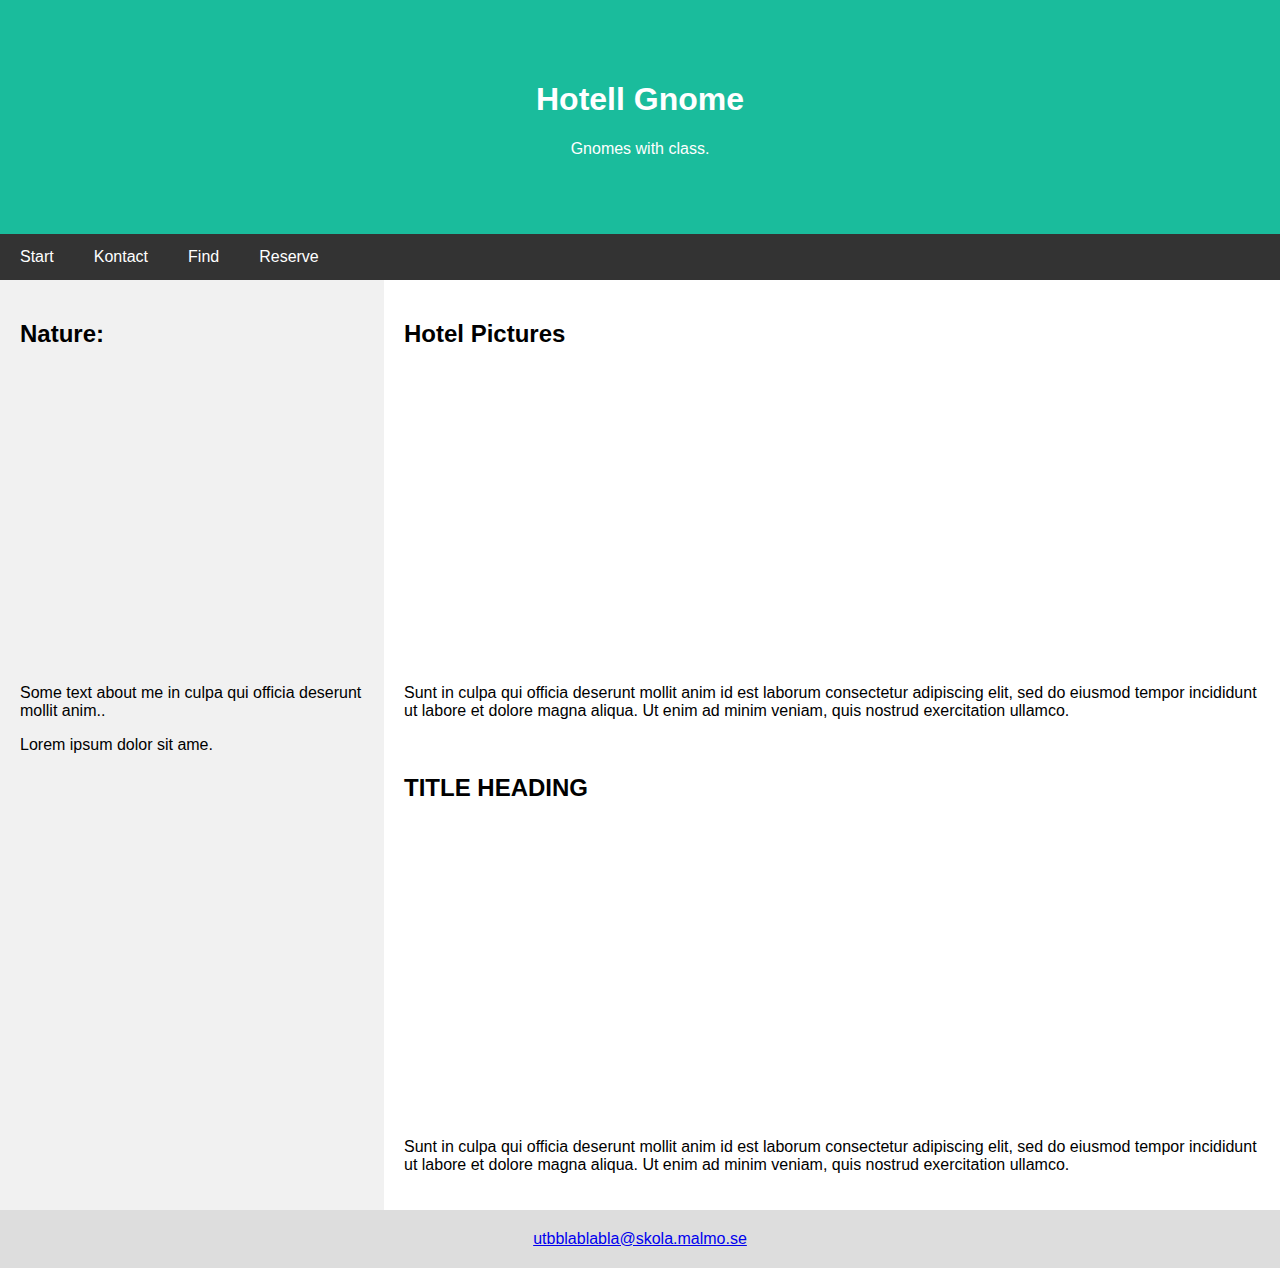
<file: index.html>
<!DOCTYPE html>
<html lang="en">
<head>
<title>Hotell Gnome</title>
<meta charset="UTF-8">
<meta name="viewport" content="width=device-width, initial-scale=1">
<link rel="stylesheet" href="hotell.css">
</head>
<body>
<div class="header">
  <h1>Hotell Gnome</h1>
  <p>Gnomes with class.</p>
</div>

<div class="navbar">
  <a href="start.html">Start</a>
  <a href="kontakt.html">Kontact</a>
  <a href="hitta.html">Find</a>
  <a href="boka.html">Reserve</a>
</div>

<div class="row">
  <div class="side">
    <h2>Nature:</h2>
    <div class="img" style="height:300px;"></div>
    <p>Some text about me in culpa qui officia deserunt mollit anim..</p>
    <p>Lorem ipsum dolor sit ame.</p>
    <div class="img1" style="height:400px;"></div>
  </div>
  <div class="main">
    <h2>Hotel Pictures</h2>
    <div class="img2" style="height:300px;"></div>
    <p>Sunt in culpa qui officia deserunt mollit anim id est laborum consectetur adipiscing elit, sed do eiusmod tempor incididunt ut labore et dolore magna aliqua. Ut enim ad minim veniam, quis nostrud exercitation ullamco.</p>
    <br>
    <h2>TITLE HEADING</h2>
    <div class="img3" style="height:300px;"></div>
    <p>Sunt in culpa qui officia deserunt mollit anim id est laborum consectetur adipiscing elit, sed do eiusmod tempor incididunt ut labore et dolore magna aliqua. Ut enim ad minim veniam, quis nostrud exercitation ullamco.</p>
  </div>
</div>

<div class="footer">
  <a href="mailto:testadress@mail.com">utbblablabla@skola.malmo.se</a> 
</div>

</body>
</html>
</file>
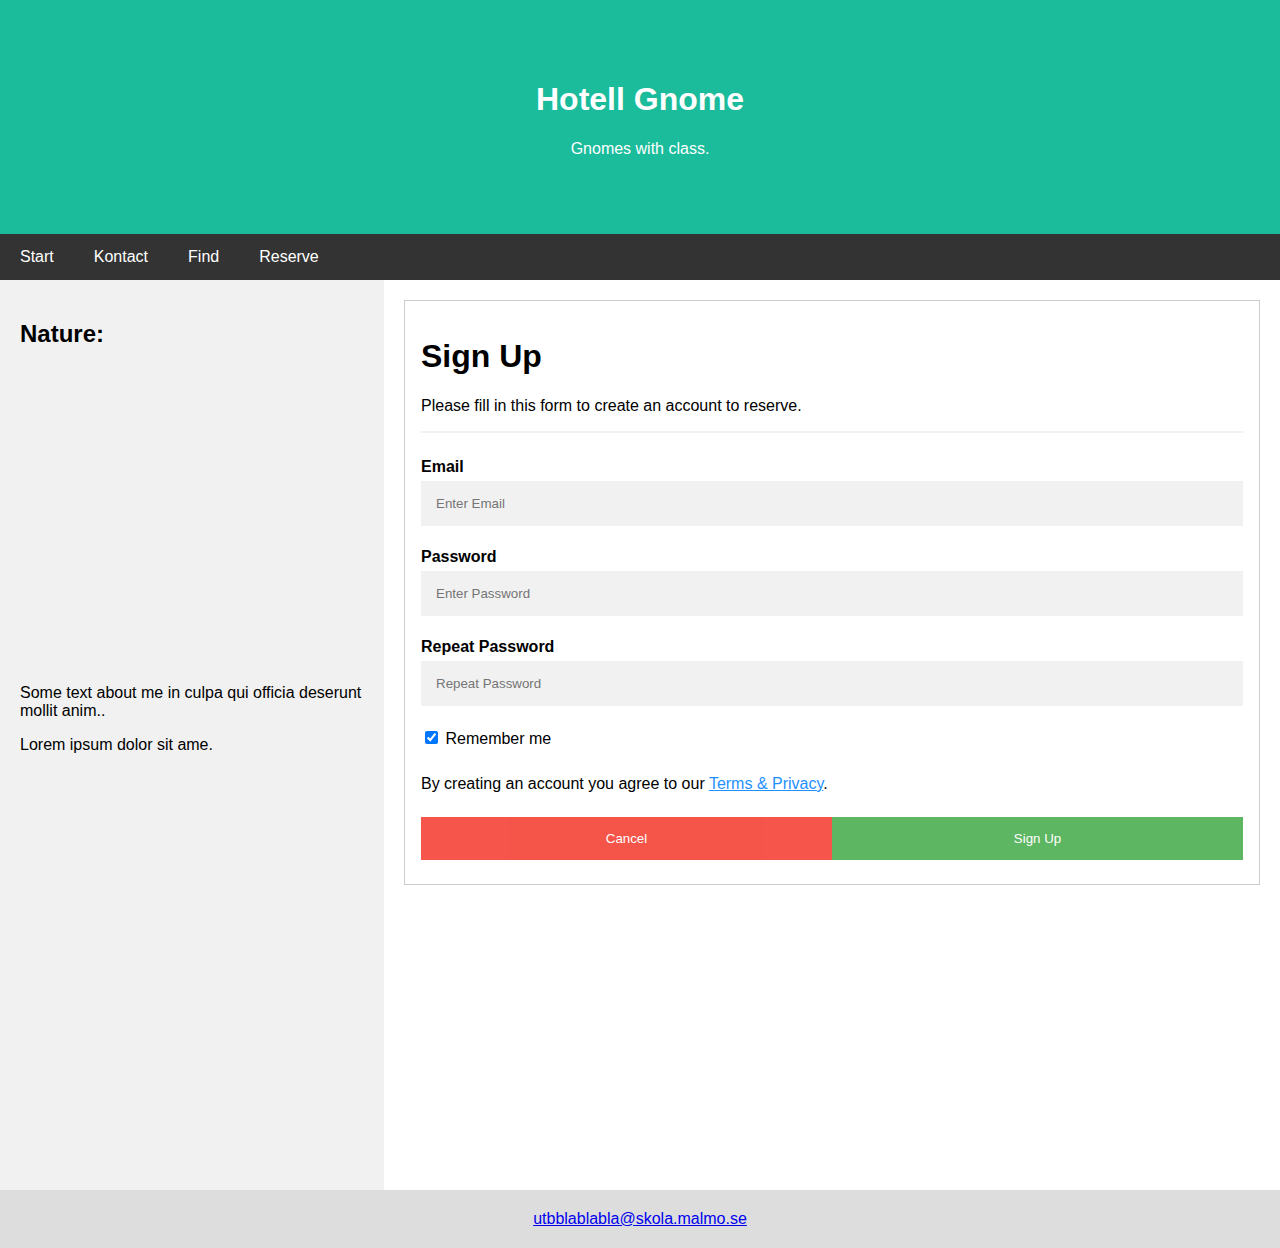
<file: boka.html>
<!DOCTYPE html>
<html lang="en">
<head>
<title>Hotell Gnome</title>
<meta charset="UTF-8">
<meta name="viewport" content="width=device-width, initial-scale=1">
<link rel="stylesheet" href="hotell.css">
</head>
<body>
<div class="header">
  <h1>Hotell Gnome</h1>
  <p>Gnomes with class.</p>
</div>

<div class="navbar">
    <a href="start.html">Start</a>
    <a href="kontakt.html">Kontact</a>
    <a href="hitta.html">Find</a>
    <a href="boka.html">Reserve</a>
</div>

<div class="row">
  <div class="side">
    <h2>Nature:</h2>
    <div class="img" style="height:300px;"></div>
    <p>Some text about me in culpa qui officia deserunt mollit anim..</p>
    <p>Lorem ipsum dolor sit ame.</p>
    <div class="img1" style="height:400px;"></div>
  </div>
  <div class="main">
    <form action="action_page.php" style="border:1px solid #ccc">
      <div class="container">
        <h1>Sign Up</h1>
        <p>Please fill in this form to create an account to reserve.</p>
        <hr>
    
        <label id="Email"><b>Email</b></label>
        <input type="text" placeholder="Enter Email" name="email" required>
    
        <label id="Psw"><b>Password</b></label>
        <input type="password" placeholder="Enter Password" name="psw" required>
    
        <label id="psw-repeat"><b>Repeat Password</b></label>
        <input type="password" placeholder="Repeat Password" name="psw-repeat" required>
    
        <label>
          <input type="checkbox" checked="checked" name="remember" style="margin-bottom:15px"> Remember me
        </label>
    
        <p>By creating an account you agree to our <a href="TermsAndPrivacy.html" style="color:dodgerblue">Terms & Privacy</a>.</p>
    
        <div class="clearfix">
          <button type="button" class="cancelbtn">Cancel</button>
          <button type="submit" class="signupbtn">Sign Up</button>
        </div>
      </div>
    </form>
  </div>
</div>

<div class="footer">
  <a href="mailto:testadress@mail.com">utbblablabla@skola.malmo.se</a> 
</div>

</body>
</html>
</file>
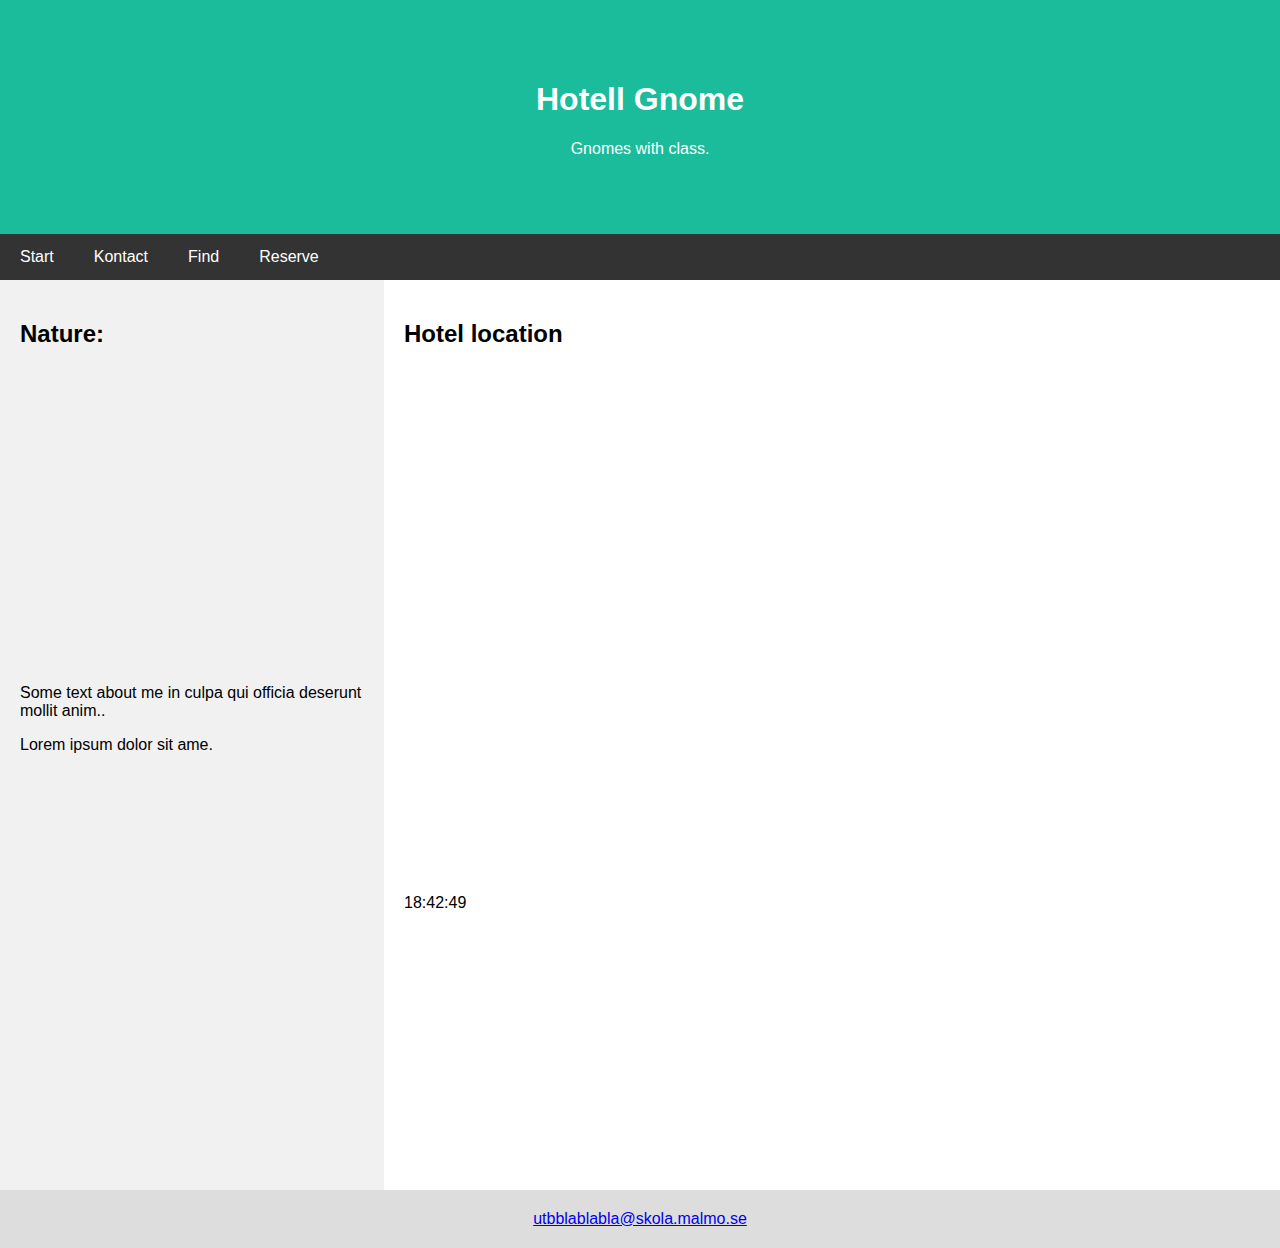
<file: hitta.html>
<!DOCTYPE html>
<html lang="en">
<head>
<title>Hotell Gnome</title>
<meta charset="UTF-8">
<meta name="viewport" content="width=device-width, initial-scale=1">
<link rel="stylesheet" href="hotell.css">
<script>
  function startTime() {
    var today = new Date();
    var h = today.getHours();
    var m = today.getMinutes();
    var s = today.getSeconds();
    m = checkTime(m);
    s = checkTime(s);
    document.getElementById('txt').innerHTML =
    h + ":" + m + ":" + s;
    var t = setTimeout(startTime, 500);
  }
  function checkTime(i) {
    if (i < 10) {i = "0" + i};
    return i;
  }
</script>
</head>
<body onload="startTime()">
<div class="header">
  <h1>Hotell Gnome</h1>
  <p>Gnomes with class.</p>
</div>

<div class="navbar">
    <a href="start.html">Start</a>
    <a href="kontakt.html">Kontact</a>
    <a href="hitta.html">Find</a>
    <a href="boka.html">Reserve</a>
</div>

<div class="row">
  <div class="side">
    <h2>Nature:</h2>
    <div class="img" style="height:300px;"></div>
    <p>Some text about me in culpa qui officia deserunt mollit anim..</p>
    <p>Lorem ipsum dolor sit ame.</p>
    <div class="img1" style="height:400px;"></div>
  </div>
  <div class="main">
    <h2>Hotel location</h2>
    <iframe src="https://www.google.com/maps/embed?pb=!1m18!1m12!1m3!1d2254.080112675286!2d13.007429116249595!3d55.60061938051302!2m3!1f0!2f0!3f0!3m2!1i1024!2i768!4f13.1!3m3!1m2!1s0x4653a15892ec60a7%3A0x7ce10f4d52a8394f!2sPauliskolan!5e0!3m2!1ssv!2sse!4v1589205441006!5m2!1ssv!2sse" allowfullscreen="" aria-hidden="false" tabindex="0"></iframe>
    <div id="txt"></div>
  </div>
</div>

<div class="footer">
  <a href="mailto:testadress@mail.com">utbblablabla@skola.malmo.se</a> 
</div>

</body>
</html>
</file>
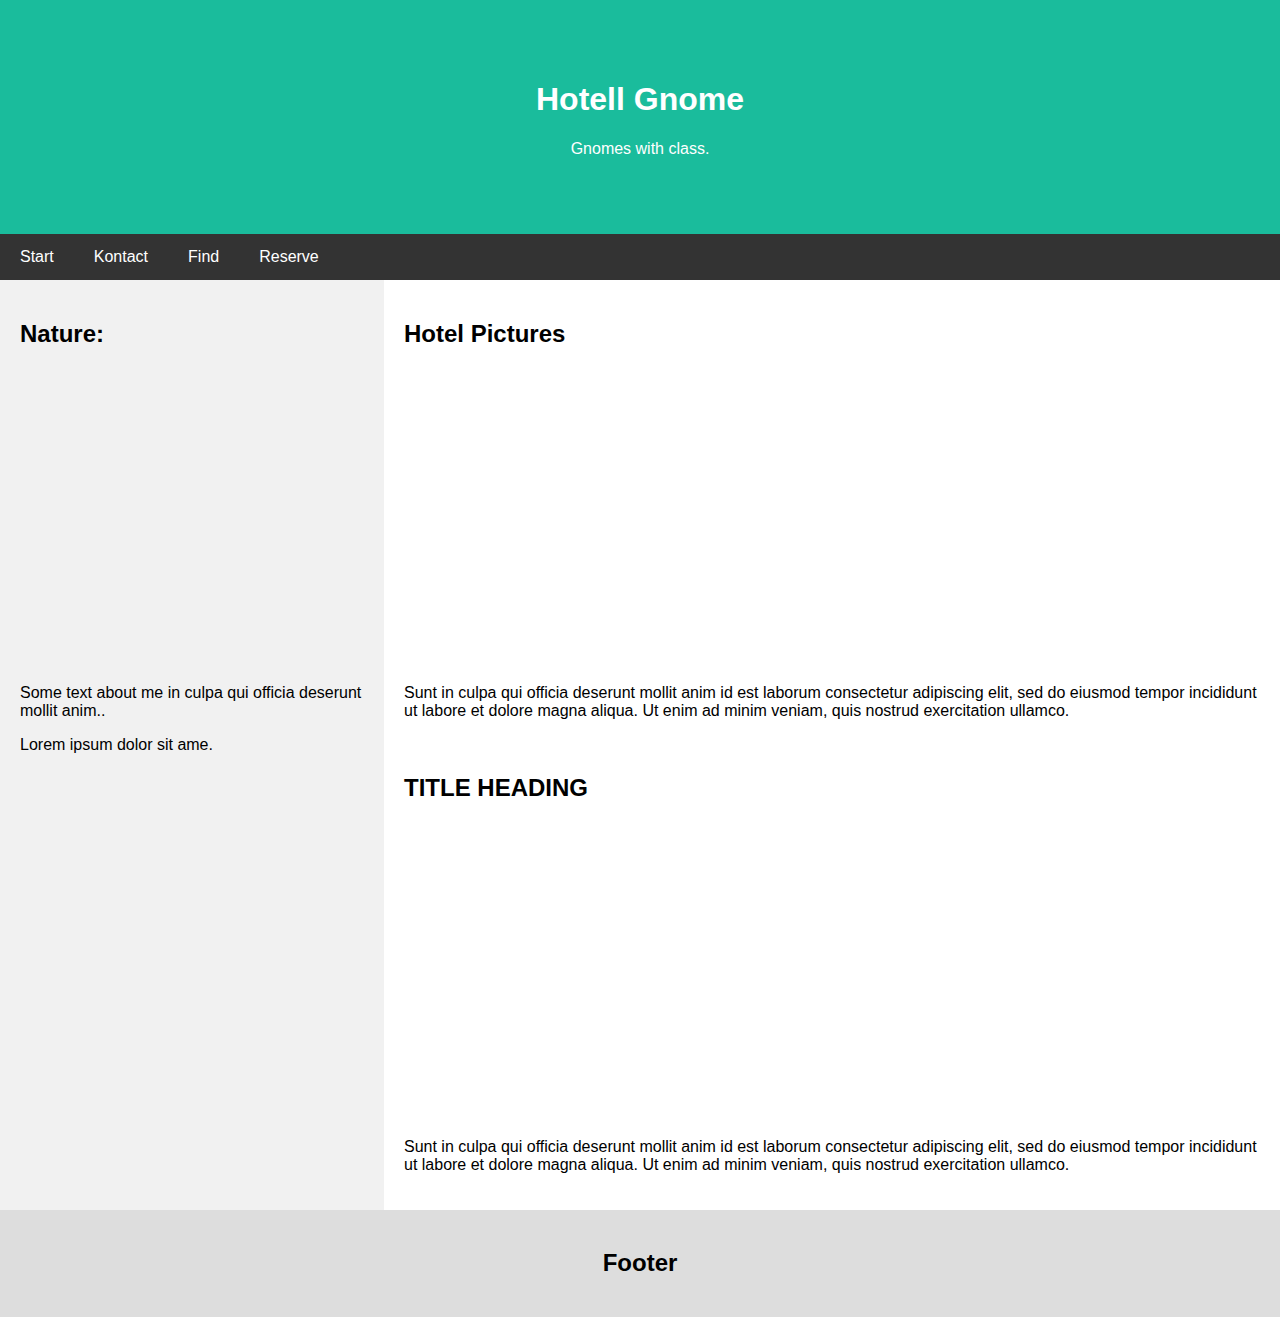
<file: hotell.html>
<!DOCTYPE html>
<html>
<head>
<title>Hotell Gnome</title>
<meta charset="UTF-8">
<meta name="viewport" content="width=device-width, initial-scale=1">
<link rel="stylesheet" href="hotell.css">
</head>
<body>
<div class="header">
  <h1>Hotell Gnome</h1>
  <p>Gnomes with class.</p>
</div>

<div class="navbar">
  <a href="start.html">Start</a>
  <a href="kontakt.html">Kontact</a>
  <a href="hitta.html">Find</a>
  <a href="boka.html">Reserve</a>
</div>

<div class="row">
  <div class="side">
    <h2>Nature:</h2>
    <div class="img" style="height:300px;"></div>
    <p>Some text about me in culpa qui officia deserunt mollit anim..</p>
    <p>Lorem ipsum dolor sit ame.</p>
    <div class="img1" style="height:400px;"></div>
  </div>
  <div class="main">
    <h2>Hotel Pictures</h2>
    <div class="img2" style="height:300px;"></div>
    <p>Sunt in culpa qui officia deserunt mollit anim id est laborum consectetur adipiscing elit, sed do eiusmod tempor incididunt ut labore et dolore magna aliqua. Ut enim ad minim veniam, quis nostrud exercitation ullamco.</p>
    <br>
    <h2>TITLE HEADING</h2>
    <div class="img3" style="height:300px;"></div>
    <p>Sunt in culpa qui officia deserunt mollit anim id est laborum consectetur adipiscing elit, sed do eiusmod tempor incididunt ut labore et dolore magna aliqua. Ut enim ad minim veniam, quis nostrud exercitation ullamco.</p>
  </div>
</div>

<div class="footer">
  <h2>Footer</h2>
</div>

</body>
</html>
</file>
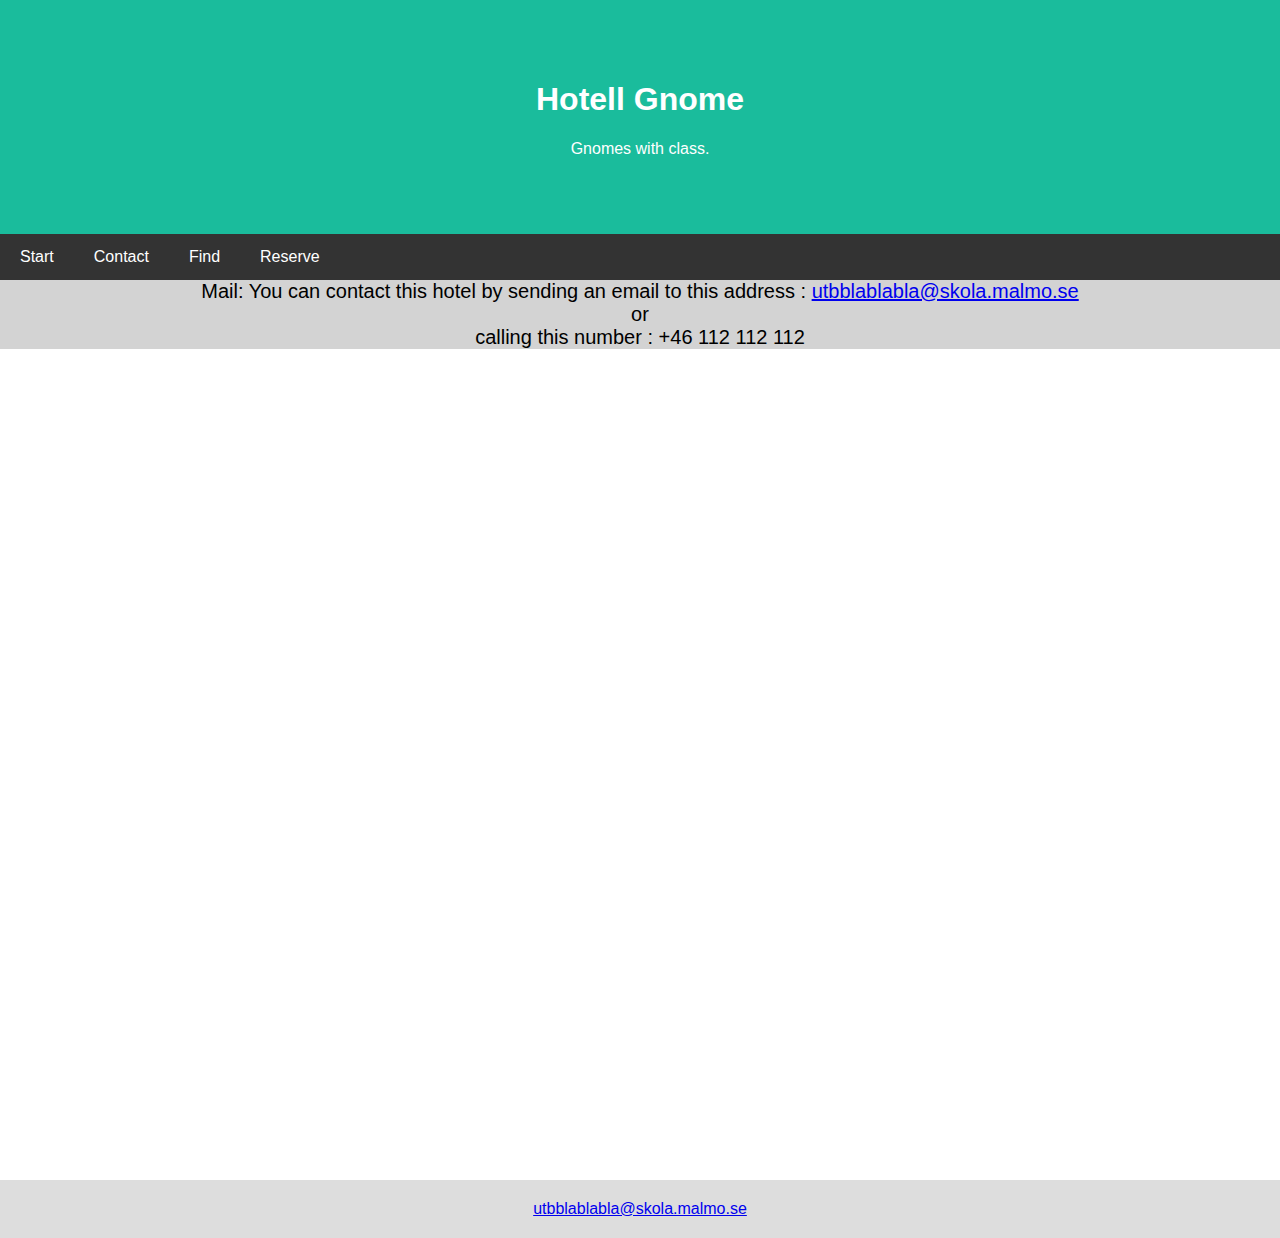
<file: kontakta.html>
<!DOCTYPE html>
<html lang="en">
<head>
<title>Hotell Gnome</title>
<meta charset="UTF-8">
<meta name="viewport" content="width=device-width, initial-scale=1">
<link rel="stylesheet" href="hotell.css">
</head>
<body>
<div class="header">
    <h1>Hotell Gnome</h1>
    <p>Gnomes with class.</p>
</div>

<div class="navbar">
    <a href="start.html">Start</a>
    <a href="kontakt.html">Contact</a>
    <a href="hitta.html">Find</a>
    <a href="boka.html">Reserve</a>
</div>

<div class="kontakter">
    <aside class="kontakta">
        Mail: You can contact this hotel by sending an email to this address :  <a href="mailto:testadress@mail.com">utbblablabla@skola.malmo.se</a> 
        <br>or</br> 
        calling this number : +46 112 112 112
    </aside>
</div>

<div class="footer">
    <a href="mailto:testadress@mail.com">utbblablabla@skola.malmo.se</a> 
</div>
</body>
</html>
</file>
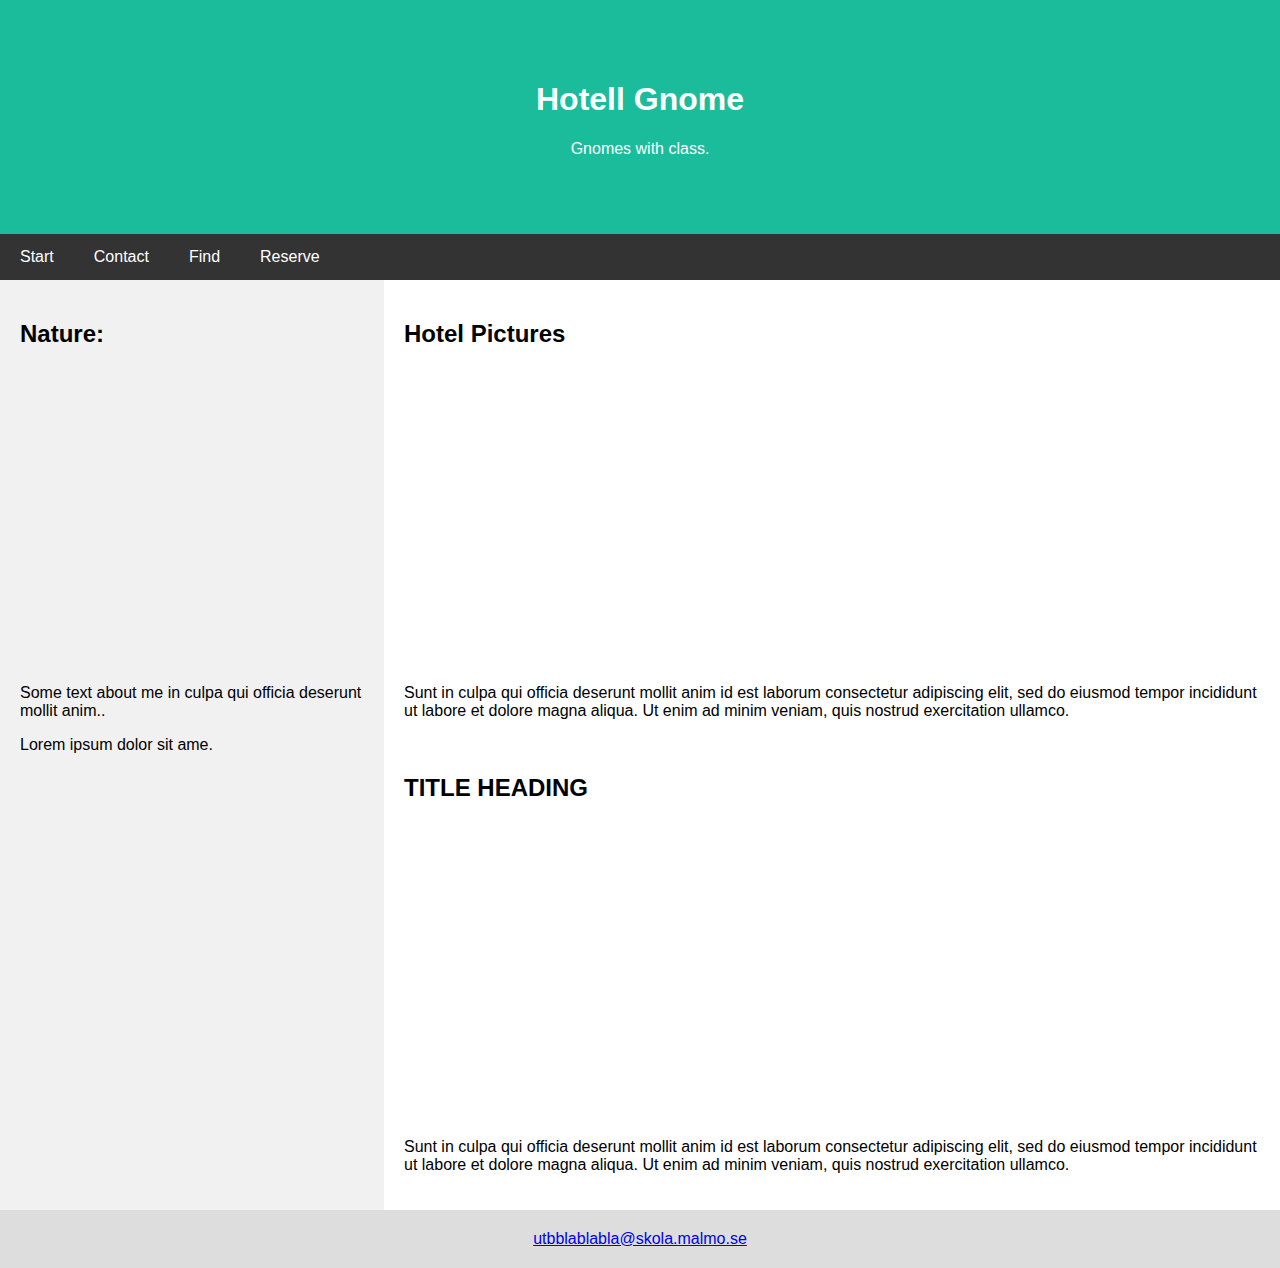
<file: start.html>
<!DOCTYPE html>
<html lang="en">
<head>
<title>Hotell Gnome</title>
<meta charset="UTF-8">
<meta name="viewport" content="width=device-width, initial-scale=1">
<link rel="stylesheet" href="hotell.css">
</head>
<body>
<div class="header">
  <h1>Hotell Gnome</h1>
  <p>Gnomes with class.</p>
</div>

<div class="navbar">
    <a href="start.html">Start</a>
    <a href="kontakt.html">Contact</a>
    <a href="hitta.html">Find</a>
    <a href="boka.html">Reserve</a>
</div>

<div class="row">
    <div class="side">
        <h2>Nature:</h2>
        <div class="img" style="height:300px;"></div>
        <p>Some text about me in culpa qui officia deserunt mollit anim..</p>
        <p>Lorem ipsum dolor sit ame.</p>
        <div class="img1" style="height:400px;"></div>
      </div>
      <div class="main">
        <h2>Hotel Pictures</h2>
        <div class="img2" style="height:300px;"></div>
        <p>Sunt in culpa qui officia deserunt mollit anim id est laborum consectetur adipiscing elit, sed do eiusmod tempor incididunt ut labore et dolore magna aliqua. Ut enim ad minim veniam, quis nostrud exercitation ullamco.</p>
        <br>
        <h2>TITLE HEADING</h2>
        <div class="img3" style="height:300px;"></div>
        <p>Sunt in culpa qui officia deserunt mollit anim id est laborum consectetur adipiscing elit, sed do eiusmod tempor incididunt ut labore et dolore magna aliqua. Ut enim ad minim veniam, quis nostrud exercitation ullamco.</p>
    </div>
</div>

<div class="footer">
  <a href="mailto:testadress@mail.com">utbblablabla@skola.malmo.se</a> 
</div>

</body>
</html>
</file>
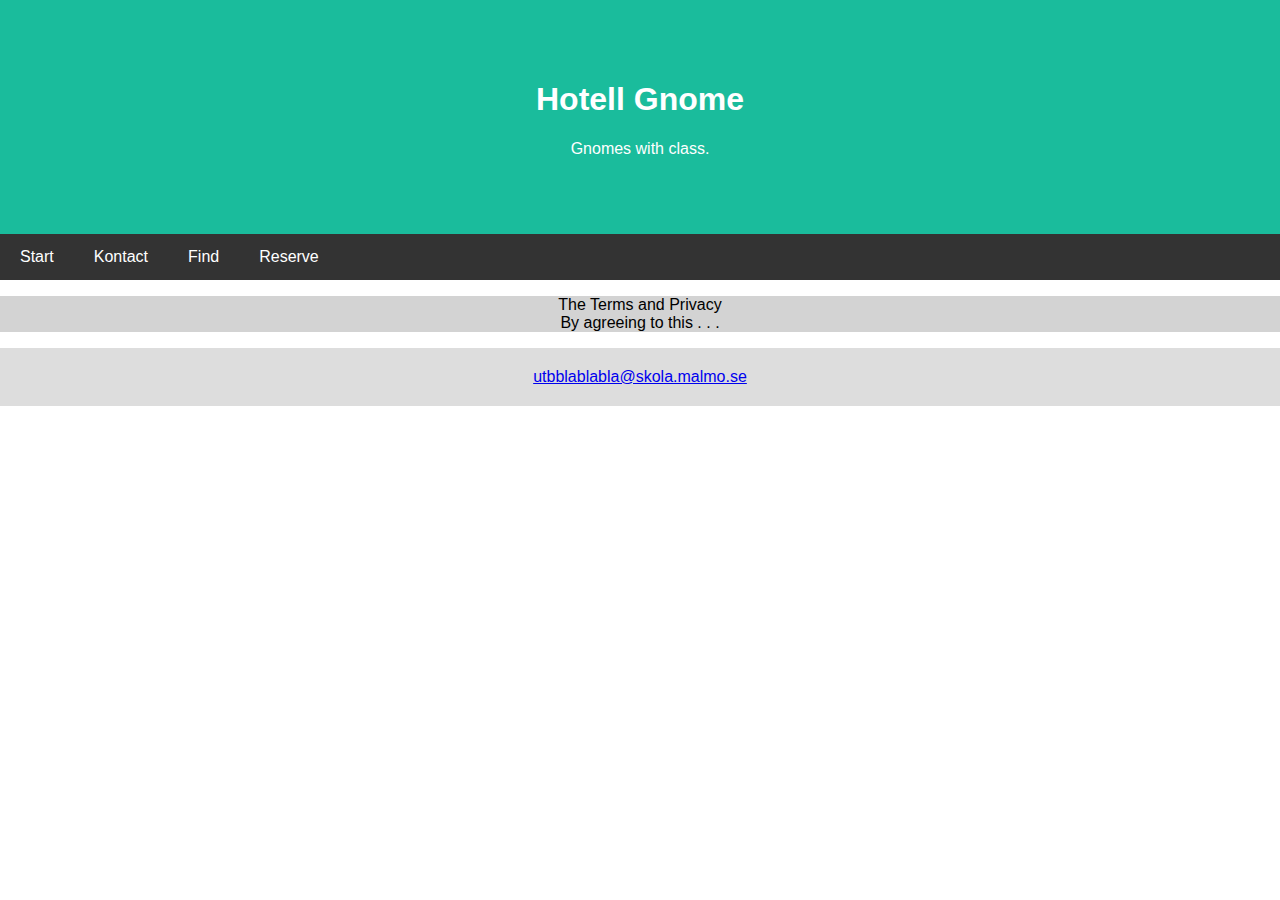
<file: TermsAndPrivacy.html>
<!DOCTYPE html>
<html lang="en">
<head>
<title>Hotell Gnome</title>
<meta charset="UTF-8">
<meta name="viewport" content="width=device-width, initial-scale=1">
<link rel="stylesheet" href="hotell.css">
</head>
<body>
<div class="header">
  <h1>Hotell Gnome</h1>
  <p>Gnomes with class.</p>
</div>

<div class="navbar">
  <a href="start.html">Start</a>
  <a href="kontakt.html">Kontact</a>
  <a href="hitta.html">Find</a>
  <a href="boka.html">Reserve</a>
</div>

<div class="Terms">
    <p> The Terms and Privacy <br> By agreeing to this  . . . </p>
</div>

<div class="footer">
  <a href="mailto:testadress@mail.com">utbblablabla@skola.malmo.se</a> 
</div>

</body>
</html>
</file>
<file: hotell.css>
* {
    box-sizing: border-box;
}
  
body {
    font-family: Arial;
    margin: 0;
}
  

.header {
    padding: 60px;
    text-align: center;
    background: #1abc9c;
    color: white;
}
  
.navbar {
    display: flex;
    background-color: #333;
}
  
.navbar a {
    color: white;
    padding: 14px 20px;
    text-decoration: none;
    text-align: center;
}
  
.navbar a:hover {
    background-color: #ddd;
    color: black;
}
  
.row {  
    display: flex;
    flex-wrap: wrap;
}
  
.side {
    flex: 30%;
    background-color: #f1f1f1;
    padding: 20px;
}
  
.main {
    flex: 70%;
    background-color: white;
    padding: 20px;
}
  
.img {
    background-image: url("https://q-cf.bstatic.com/images/hotel/max1024x768/560/56083703.jpg");
    width: 100%;
    padding: 20px;
}

.img1 {
    background-image: url(https://cdn.shopify.com/s/files/1/1959/4397/files/tropical-roots_1083x.jpg?v=1537787706);
    width: 100%;
    padding: 20px;
}

.img2 {
    background-image: url(https://s1.1zoom.me/big0/93/Maldives_Tropics_Coast_Bungalow_Palms_552239_1280x869.jpg);
    width: 100%;
    padding: 20px;
    background-position: center;
}

.img3 {
    background-image: url(https://www.bonvitastyle.com/wp-content/uploads/2015/09/Bora-Bora.jpeg);
    width: 100%;
    padding: 20px;
    background-position: center;
}
  
.footer {
    padding: 20px;
    text-align: center;
    background: #ddd;
}

.chip {
    display: inline-block;
    padding: 0 25px;
    height: 50px;
    font-size: 16px;
    line-height: 50px;
    border-radius: 25px;
    background-color: #f1f1f1;
}
  
.chip img {
    float: left;
    margin: 0 10px 0 -25px;
    height: 50px;
    width: 50px;
    border-radius: 50%;
}

.kontakter {
    background-image: url(https://blogs-images.forbes.com/sarahturner/files/2017/09/is_13.jpg);
    height: 100vh;
    padding: 0%;
}

.kontakta {
    background-color: lightgray;
    font-size: 20px;
    text-align: center;
}

* {box-sizing: border-box}

  input[type=text], input[type=password] {
  width: 100%;
  padding: 15px;
  margin: 5px 0 22px 0;
  display: inline-block;
  border: none;
  background: #f1f1f1;
}

input[type=text]:focus, input[type=password]:focus {
  background-color: #ddd;
  outline: none;
}

hr {
  border: 1px solid #f1f1f1;
  margin-bottom: 25px;
}

button {
  background-color: #4CAF50;
  color: white;
  padding: 14px 20px;
  margin: 8px 0;
  border: none;
  cursor: pointer;
  width: 100%;
  opacity: 0.9;
}

button:hover {
  opacity:1;
}

.cancelbtn {
  padding: 14px 20px;
  background-color: #f44336;
}

.cancelbtn, .signupbtn {
  float: left;
  width: 50%;
}

.container {
  padding: 16px;
}

.clearfix::after {
  content: "";
  clear: both;
  display: table;
}

.Terms {
    background-color: lightgray;
    text-align: center;
}

iframe {
  width: 50%; 
  height: 60%;
  border: 0;
}

@media screen and (max-width: 300px) {
  .cancelbtn, .signupbtn {
    width: 100%;
  }
}

@media (max-width: 700px) {
    .row, .navbar {   
      flex-direction: column;
    }
}
</file>
